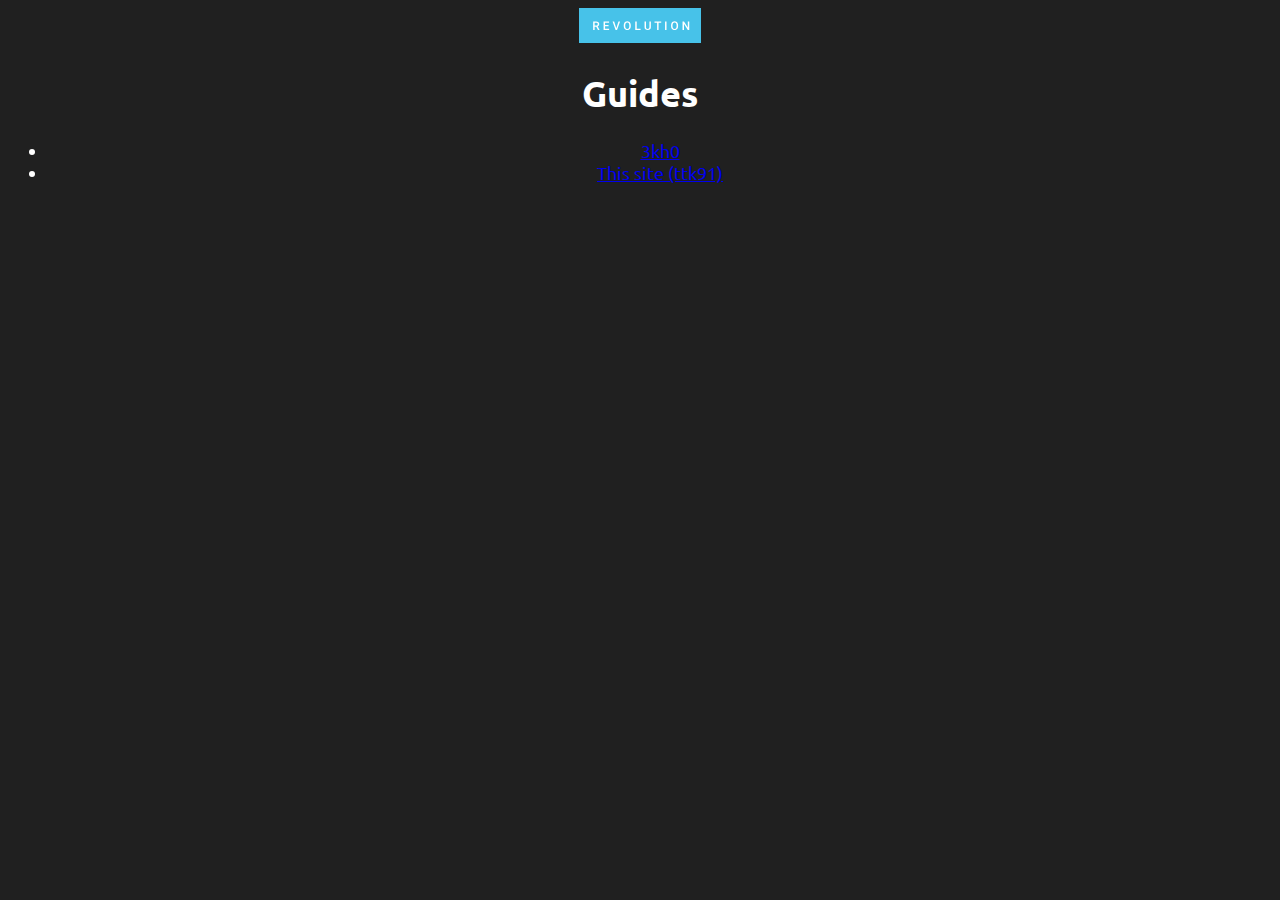
<file: guides/index.html>
<!DOCTYPE html>
<html lang="en">
<head>
    <meta charset="UTF-8">
    <meta http-equiv="X-UA-Compatible" content="IE=edge">
    <meta name="viewport" content="width=device-width, initial-scale=1.0">
    <title>Guides</title>
    <link rel="preconnect" href="https://fonts.googleapis.com">
    <link rel="stylesheet" href="../main.css">
    <link rel="preconnect" href="https://fonts.gstatic.com" crossorigin>
    <link href="https://fonts.googleapis.com/css2?family=Ubuntu&display=swap" rel="stylesheet">
</head>
<body>
    <div class="text">
                <img src="/src/revolution.svg" alt="REVOLUTION">
        <h1>Guides</h1>
        <ul>
            <li><a href="./3kh0.html">3kh0</a></li>
            <li><a href="./ttk91.html">This site (ttk91)</a></li>
        </ul>
    </div>
</body>
</html>
</file>
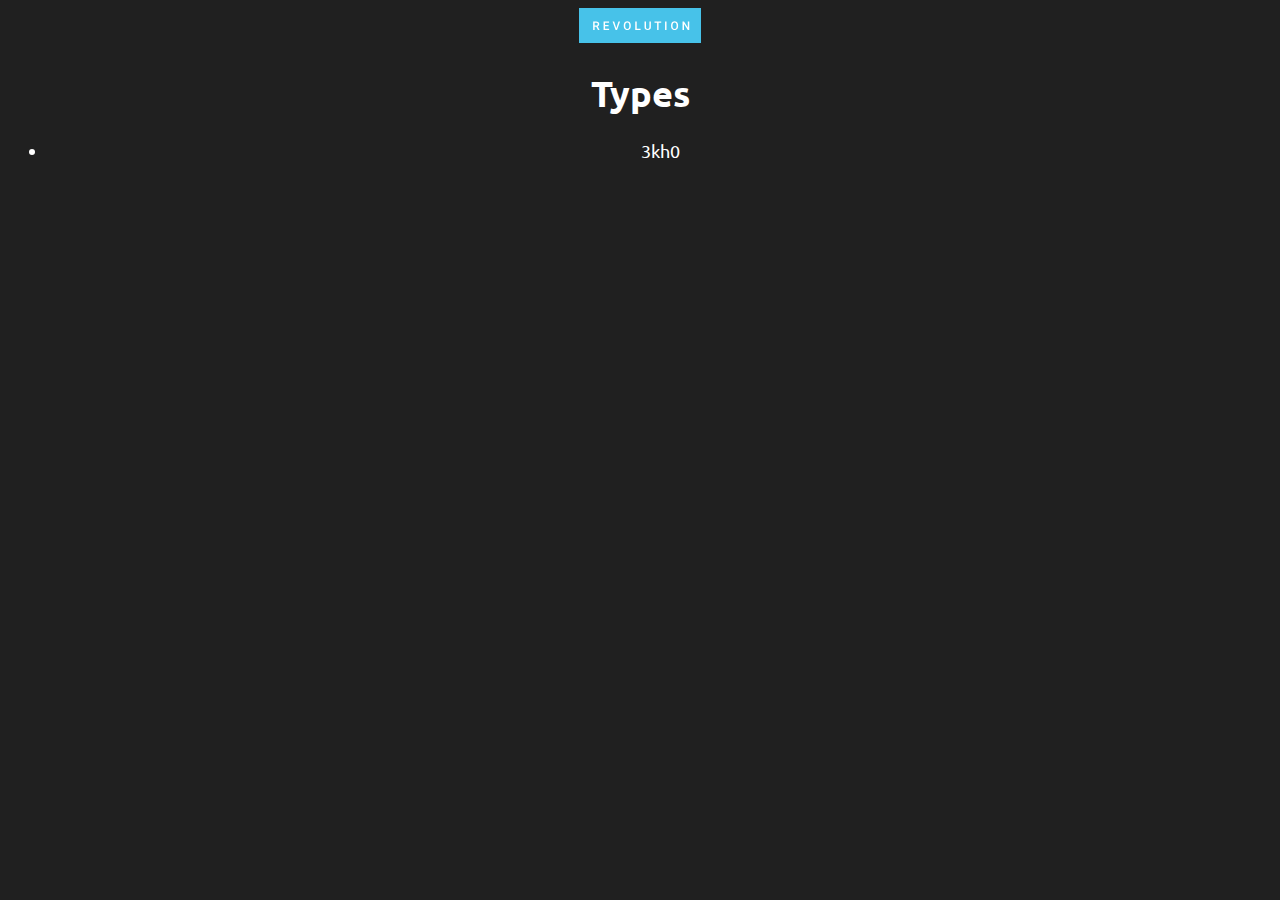
<file: lists/index.html>
<!DOCTYPE html>
<html lang="en">
<head>
    <meta charset="UTF-8">
    <meta http-equiv="X-UA-Compatible" content="IE=edge">
    <meta name="viewport" content="width=device-width, initial-scale=1.0">
    <title>Guides</title>
    <link rel="preconnect" href="https://fonts.googleapis.com">
    <link rel="stylesheet" href="../main.css">
    <link rel="preconnect" href="https://fonts.gstatic.com" crossorigin>
    <link href="https://fonts.googleapis.com/css2?family=Ubuntu&display=swap" rel="stylesheet">
</head>
<body>
    <div class="text">
                <img src="/src/revolution.svg" alt="REVOLUTION">
        <h1>Types</h1>
        <ul>
            <li>3kh0</li>
        </ul>
    </div>
</body>
</html>
</file>
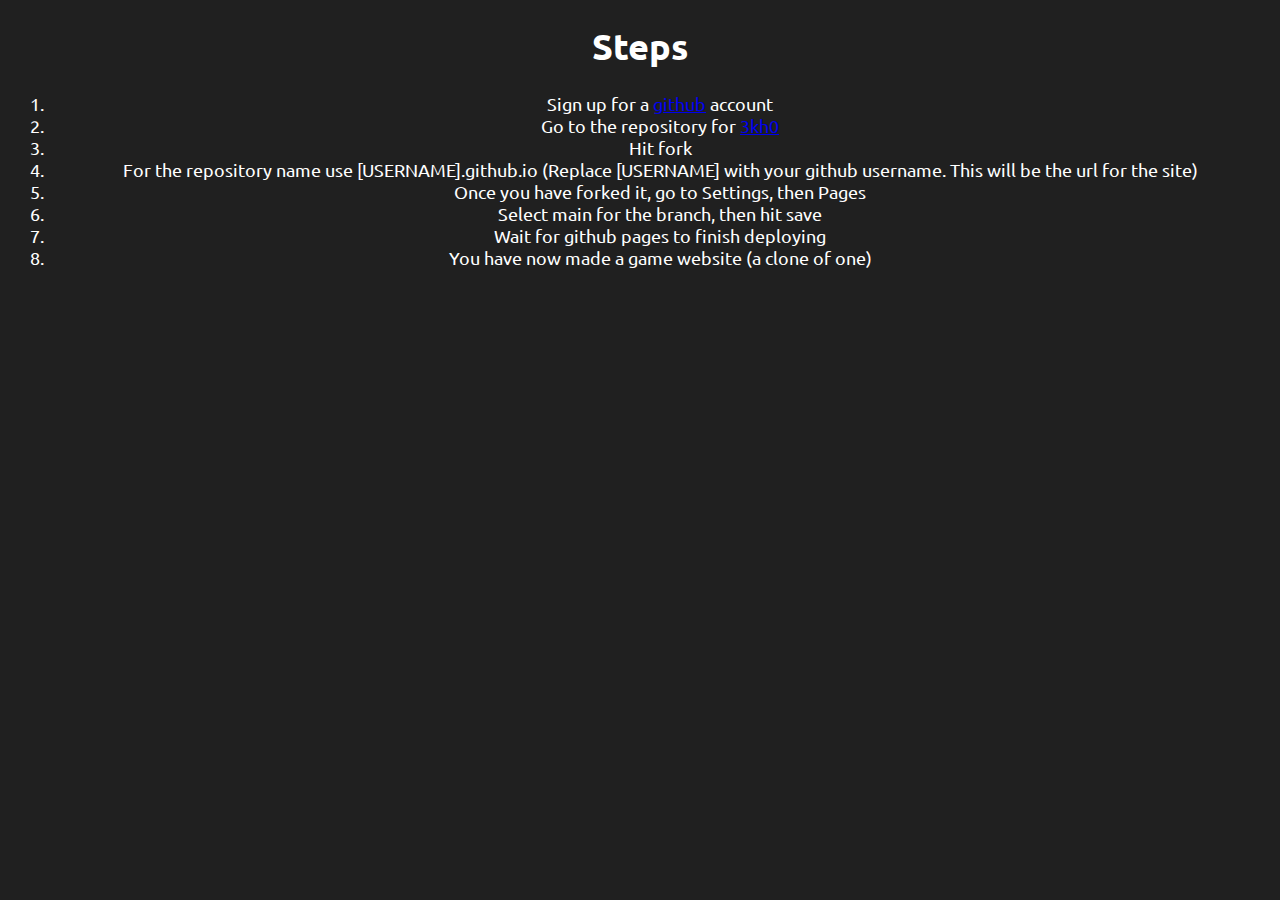
<file: guides/3kh0.html>
<!DOCTYPE html>
<html lang="en">
<head>
    <meta charset="UTF-8">
    <meta http-equiv="X-UA-Compatible" content="IE=edge">
    <meta name="viewport" content="width=device-width, initial-scale=1.0">
    <title>3kh0</title>
    <link rel="preconnect" href="https://fonts.googleapis.com">
    <link rel="stylesheet" href="../main.css">
    <link rel="preconnect" href="https://fonts.gstatic.com" crossorigin>
    <link href="https://fonts.googleapis.com/css2?family=Ubuntu&display=swap" rel="stylesheet">
</head>
<body>
    <div class="text">
        <h1>Steps</h1>
        <ol>
            <li>Sign up for a <a href="https://github.com/">github</a> account</li>
            <li>Go to the repository for <a href="https://github.com/3kh0/3kh0.github.io">3kh0</a></li>
            <li>Hit fork</li>
            <li>For the repository name use [USERNAME].github.io (Replace [USERNAME] with your github username. This will be the url for the site)</li>
            <li>Once you have forked it, go to Settings, then Pages</li>
            <li>Select main for the branch, then hit save</li>
            <li>Wait for github pages to finish deploying</li>
            <li>You have now made a game website (a clone of one)</li>
        </ol>
    </div>
</body>
</html>
</file>
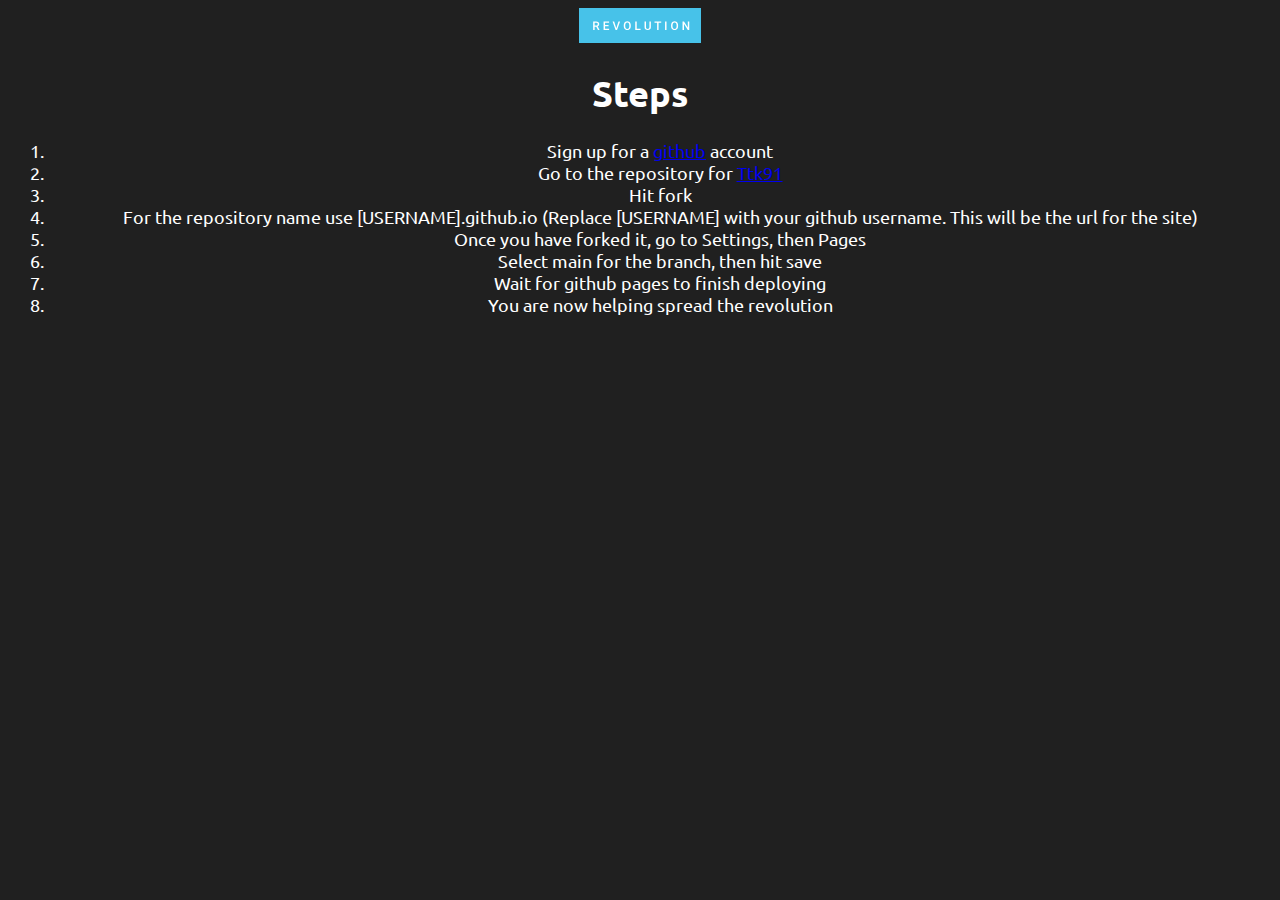
<file: guides/ttk91.html>
<!DOCTYPE html>
<html lang="en">
<head>
    <meta charset="UTF-8">
    <meta http-equiv="X-UA-Compatible" content="IE=edge">
    <meta name="viewport" content="width=device-width, initial-scale=1.0">
    <title>Ttk91</title>
    <link rel="preconnect" href="https://fonts.googleapis.com">
    <link rel="stylesheet" href="../main.css">
    <link rel="preconnect" href="https://fonts.gstatic.com" crossorigin>
    <link href="https://fonts.googleapis.com/css2?family=Ubuntu&display=swap" rel="stylesheet">
</head>
<body>
    <div class="text">
        <img src="/src/revolution.svg" alt="REVOLUTION">
        <h1>Steps</h1>
        <ol>
            <li>Sign up for a <a href="https://github.com/">github</a> account</li>
            <li>Go to the repository for <a href="https://github.com/ttk91/ttk91.github.io">Ttk91</a></li>
            <li>Hit fork</li>
            <li>For the repository name use [USERNAME].github.io (Replace [USERNAME] with your github username. This will be the url for the site)</li>
            <li>Once you have forked it, go to Settings, then Pages</li>
            <li>Select main for the branch, then hit save</li>
            <li>Wait for github pages to finish deploying</li>
            <li>You are now helping spread the revolution</li>
        </ol>
    </div>
</body>
</html>
</file>
<file: main.css>
.text {
    font-family: 'Ubuntu', sans-serif;
    text-align: center;
    color: white;
    font-size: large;
}
a .text{
    color: white;
}
body {
    background-color: rgb(32, 32, 32);
}
</file>
